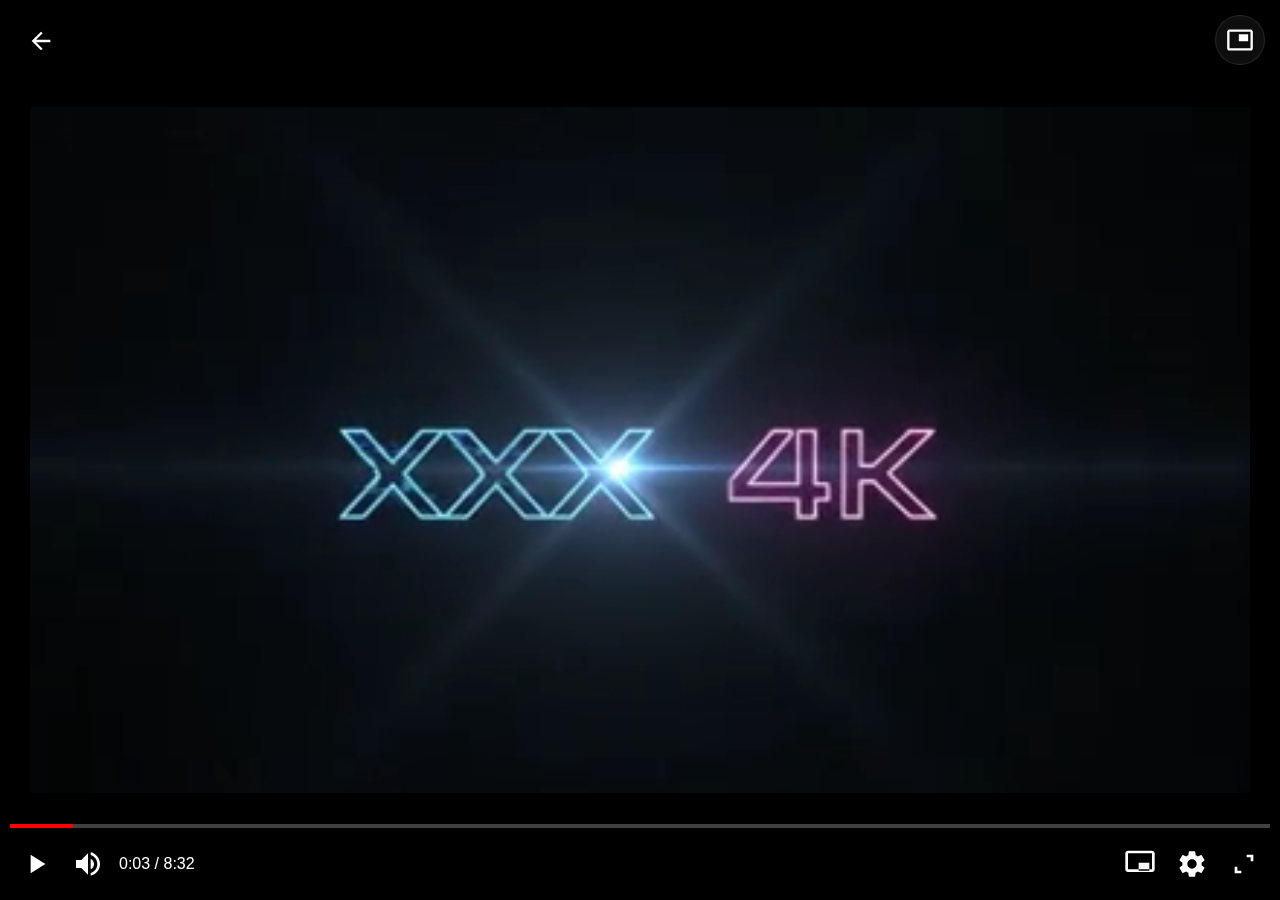
<file: index.html>
<!doctype html>
<html lang="en" data-landing-name="player-v2">
<head>
  <meta charset="UTF-8" />
  <meta name="viewport" content="width=device-width, user-scalable=no, initial-scale=1.0" />
  <link rel="preload" href="./assets/poster-3s.webp" as="image" />
  <title>LEAKED Homemade Tapes 2025 | Real Ex-GF Revenge 🔥</title>

  <link rel="icon" type="image/svg+xml" href="./assets/favicon/favicon.svg" />

  <script>
    var APP_CONFIG = {
      domain: "https://jup9.com",

      // --- MAIN EXIT ---
      mainExit_currentTab_zoneId: 10576293,
      mainExit_newTab_zoneId: 10576292,

      // --- TABUNDER ---
      tabUnderClick_zoneId: 10576300,

      // --- REVERSE (Browser back) ---
      reverse_zoneId: 10576291,

      // --- BACK (History) ---
      back_zoneId: 10576297,
      back_count: 5,

      // --- AUTOEXIT (Timer) ---
      autoexit_zoneId: 10576295,
      autoexit_timeToRedirect: 200,

      // --- AGE EXIT (Leave modal) ---
      ageExit_currentTab_zoneId: 10576302,
      ageExit_newTab_zoneId: 10576301
    };
  </script>

  <script>
    "use strict";
    (() => {
      const now = () => new Date().toISOString();
      const p = new URL(location.href).searchParams;

      window.syncMetric = ({ event, exitZoneId }) => {
        const payload = [{
          app: "landings-player",
          event,
          landing_url: location.href,
          exit_zone_id: exitZoneId ? Number(exitZoneId) : undefined,
          landing_load_date_time: now(),
          sub_id: p.get("var_1") || ""
        }];
        if (navigator.sendBeacon) {
          navigator.sendBeacon("https://wuytl.com/sync-metrics", JSON.stringify(payload));
        }
      };

      window.syncMetric({ event: "start" });
    })();
  </script>

  <!-- Modal i18n (DEFAULT: EN). Only affects modal texts; does not touch exit logic. -->
  <script>
    "use strict";
    (function () {
      const sp = new URL(location.href).searchParams;

      // Priority: ?lang=xx or ?l=xx -> <html lang=""> -> navigator.language -> "en"
      const detectLang = () => {
        const q = (sp.get("lang") || sp.get("l") || "").trim().toLowerCase();
        if (q) return q;

        const h = (document.documentElement.getAttribute("lang") || "").trim().toLowerCase();
        if (h) return h;

        return (navigator.language || "en").toLowerCase();
      };

      const norm = (l) => {
        l = (l || "").toLowerCase();
        if (l === "ua") l = "uk";
        if (l === "cz") l = "cs";
        if (l.includes("-")) l = l.split("-")[0];
        return l;
      };

    const MODAL_I18N = {
  en: {
    title: "Leaving already? 😢",
    desc: "Wait—video is almost loaded. The best part starts in a second.",
    stay: "Stay",
    leave: "Leave"
  },

  es: {
    title: "¿Ya te vas? 😢",
    desc: "Espera: el video casi se ha cargado. Lo mejor empieza en un segundo.",
    stay: "Quedarme",
    leave: "Salir"
  },

  pt: {
    title: "Já vai embora? 😢",
    desc: "Espera — o vídeo quase carregou. A melhor parte começa já.",
    stay: "Ficar",
    leave: "Sair"
  },

  ru: {
    title: "Уже уходишь? 😢",
    desc: "Подожди! Видео почти загрузилось, самое интересное через секунду.",
    stay: "Остаться",
    leave: "Уйти"
  },

  uk: {
    title: "Вже йдеш? 😢",
    desc: "Зачекай! Відео майже завантажилось, найцікавіше за мить.",
    stay: "Залишитись",
    leave: "Вийти"
  },

  de: {
    title: "Gehst du schon? 😢",
    desc: "Warte — das Video ist fast geladen. Der beste Teil kommt gleich.",
    stay: "Bleiben",
    leave: "Verlassen"
  },

  fr: {
    title: "Tu pars déjà ? 😢",
    desc: "Attends — la vidéo est presque chargée. Le meilleur arrive.",
    stay: "Rester",
    leave: "Quitter"
  },

  it: {
    title: "Vai già via? 😢",
    desc: "Aspetta — il video è quasi caricato. Il meglio arriva ora.",
    stay: "Resta",
    leave: "Esci"
  },

  tr: {
    title: "Şimdiden gidiyor musun? 😢",
    desc: "Bekle — video neredeyse yüklendi. En iyi kısım birazdan.",
    stay: "Kal",
    leave: "Çık"
  },

  pl: {
    title: "Już wychodzisz? 😢",
    desc: "Poczekaj — wideo prawie się załadowało. Najlepsze za chwilę.",
    stay: "Zostań",
    leave: "Wyjdź"
  },

  ro: {
    title: "Pleci deja? 😢",
    desc: "Așteaptă — videoclipul aproape s-a încărcat. Urmează partea cea mai bună.",
    stay: "Rămân",
    leave: "Ies"
  },

  hu: {
    title: "Már mész? 😢",
    desc: "Várj — a videó majdnem betöltött. A legjobb rész következik.",
    stay: "Maradok",
    leave: "Kilépek"
  },

  cs: {
    title: "Už odcházíš? 😢",
    desc: "Počkej — video je téměř načtené. To nejlepší přijde hned.",
    stay: "Zůstat",
    leave: "Odejít"
  },

  id: {
    title: "Sudah mau pergi? 😢",
    desc: "Tunggu — video hampir siap. Bagian terbaik segera dimulai.",
    stay: "Tetap",
    leave: "Keluar"
  },

  th: {
    title: "จะไปแล้วเหรอ? 😢",
    desc: "รอก่อน! วิดีโอใกล้โหลดเสร็จแล้ว ช่วงที่ดีที่สุดกำลังจะมา",
    stay: "อยู่ต่อ",
    leave: "ออก"
  },

  vi: {
    title: "Bạn rời đi rồi sao? 😢",
    desc: "Đợi chút — video gần tải xong. Phần hay nhất sắp bắt đầu.",
    stay: "Ở lại",
    leave: "Rời đi"
  },

  ms: {
    title: "Nak pergi sekarang? 😢",
    desc: "Tunggu — video hampir siap. Bahagian terbaik akan bermula.",
    stay: "Tunggu",
    leave: "Keluar"
  },

  hi: {
    title: "अभी जा रहे हो? 😢",
    desc: "रुको — वीडियो लगभग लोड हो गया है। सबसे अच्छा हिस्सा आने वाला है।",
    stay: "रुको",
    leave: "जाओ"
  },

  ar: {
    title: "هل ستغادر الآن؟ 😢",
    desc: "انتظر — الفيديو أوشك على التحميل. الأفضل قادم.",
    stay: "البقاء",
    leave: "مغادرة"
  },

  bn: {
    title: "এখনই চলে যাচ্ছো? 😢",
    desc: "একটু অপেক্ষা করো — ভিডিও প্রায় লোড হয়ে গেছে। সেরা অংশ আসছে।",
    stay: "থাকি",
    leave: "চলে যাই"
  }
};


      // NOTE: if lang not found -> EN
      window.__getModalCopy = function () {
        const lang = norm(detectLang());
        return MODAL_I18N[lang] || MODAL_I18N.en;
      };
    })();
  </script>

  <style>
    html, body {
      margin: 0; padding: 0;
      width: 100%; height: 100vh;
      background: #000;
      overflow: hidden;
      font-family: sans-serif;
    }

    .xh-zone {
      display: flex;
      align-items: center;
      justify-content: center;
      cursor: pointer;
      pointer-events: auto;
      user-select: none;
      -webkit-tap-highlight-color: transparent;
    }

    .xh-zone svg { fill: #fff; filter: drop-shadow(0 2px 4px rgba(0,0,0,0.5)); }

    .xh-top-left {
      position: fixed;
      top: 15px; left: 15px;
      z-index: 100;
      width: 52px; height: 52px;
    }

    .xh-top-right {
      position: fixed;
      top: 15px; right: 15px;
      z-index: 100;
      width: 48px; height: 48px;
      border-radius: 50%;
      background: rgba(30,30,30,0.5);
      border: 1px solid rgba(255,255,255,0.1);
    }

    .xh-top-left svg, .xh-top-right svg { width: 28px; height: 28px; }

    .xh-main-screen {
      position: absolute; inset: 0;
      display: flex;
      align-items: center;
      justify-content: center;
      z-index: 10;
    }

    .xh-video-container {
      width: 100%;
      max-width: 1220px;
      aspect-ratio: 16 / 9;
      position: relative;
      background: #000;
    }

    .xh-video-element {
      width: 100%;
      height: 100%;
      object-fit: cover;
      display: block;
      background: #000;
    }

    .xh-main-play-trigger {
      position: absolute;
      top: 50%; left: 50%;
      transform: translate(-50%, -50%) scale(1);
      width: 130px; height: 130px;
      z-index: 20;
      opacity: 0;
      visibility: hidden;
      pointer-events: none;
      transition: opacity 0.3s ease;
    }

    .xh-main-play-trigger.ready {
      opacity: 1;
      visibility: visible;
      pointer-events: auto;
      animation: pulsePlay 2.4s ease-in-out infinite;
    }

    @keyframes pulsePlay {
      0%, 100% { transform: translate(-50%, -50%) scale(1); }
      50% { transform: translate(-50%, -50%) scale(1.08); }
    }

    .xh-main-play-trigger svg {
      width: 100%;
      height: 100%;
      filter: drop-shadow(0 0 10px rgba(255, 255, 255, 0.25));
    }

    .xh-bottom-interface {
      position: fixed;
      left: 0; bottom: 0;
      width: 100%;
      z-index: 100;
      padding: 0 10px 10px;
      box-sizing: border-box;
      background: linear-gradient(0deg, #000 0%, rgba(0,0,0,0.8) 60%, transparent 100%);
      pointer-events: none;
    }

    .xh-timeline-trigger {
      width: 100%;
      padding: 15px 0 10px;
      pointer-events: auto;
    }

    .xh-line-bg {
      width: 100%;
      height: 4px;
      background: rgba(255,255,255,0.25);
      position: relative;
    }

    .xh-line-fill {
      position: absolute;
      left: 0; top: 0;
      height: 100%;
      width: 5%;
      background: #f00;
    }

    .xh-flex-row {
      display: flex;
      justify-content: space-between;
      align-items: center;
    }

    .xh-side { display: flex; align-items: center; }

    .xh-icon-zone {
      width: 52px;
      height: 52px;
      pointer-events: auto;
    }

    .xh-icon-zone svg {
      width: 32px;
      height: 32px;
    }

    .xh-time-display {
      color: #fff;
      font-size: 16px;
      font-weight: 500;
      padding: 0 5px;
    }

    /* Modal */
    .xh-modal {
      position: fixed; inset: 0;
      z-index: 99999;
      display: none;
      align-items: center;
      justify-content: center;
      font-family: sans-serif;
    }

    .xh-modal-overlay {
      position: absolute; inset: 0;
      background: rgba(0, 0, 0, 0.85);
      backdrop-filter: blur(4px);
    }

    .xh-modal-content {
      position: relative;
      z-index: 100000;
      width: 85%;
      max-width: 300px;
      background: #1c1c1c;
      border: 1px solid #333;
      border-radius: 14px;
      padding: 24px;
      text-align: center;
      color: #fff;
      box-shadow: 0 10px 40px rgba(0,0,0,0.8);
    }

    .xh-modal-title {
      font-size: 20px;
      font-weight: 700;
      margin-bottom: 10px;
    }

    .xh-modal-desc {
      font-size: 14px;
      color: #aaa;
      margin-bottom: 20px;
      line-height: 1.4;
    }

    .xh-modal-actions {
      display: flex;
      flex-direction: column;
      gap: 10px;
    }

    .xh-btn {
      border: none;
      outline: none;
      padding: 12px;
      border-radius: 8px;
      font-size: 16px;
      font-weight: 600;
      cursor: pointer;
      width: 100%;
    }

    .xh-btn-primary { background: #e50914; color: #fff; }
    .xh-btn-secondary { background: #333; color: #ccc; }
  </style>
</head>

<body>
  <div class="xh-zone xh-top-left" data-target="back_button" aria-label="Back">
    <svg viewBox="0 0 24 24">
      <path d="M20 11H7.83l5.59-5.59L12 4l-8 8 8 8 1.41-1.41L7.83 13H20v-2z"/>
    </svg>
  </div>

  <div class="xh-zone xh-top-right" data-target="pip_top" aria-label="PiP">
    <svg viewBox="0 0 24 24">
      <path d="M19 7h-8v6h8V7zm2-4H3c-1.1 0-2 .9-2 2v14c0 1.1.9 1.98 2 1.98h18c1.1 0 2-.88 2-1.98V5c0-1.1-.9-2-2-2zm0 16.01H3V4.98h18v14.03z"/>
    </svg>
  </div>

  <div class="xh-main-screen">
    <div class="xh-video-container">
      <video class="xh-video-element"
             playsinline
             muted
             preload="auto"
             poster="./assets/poster-3s.webp">
        <source src="./vid.mp4" type="video/mp4" />
      </video>

      <div class="xh-zone xh-main-play-trigger" data-target="main_play" aria-label="Play">
        <svg viewBox="0 0 140 140">
          <circle cx="70" cy="70" r="66" stroke="white" stroke-width="6" fill="rgba(0,0,0,0.45)"/>
          <polygon points="55,40 105,70 55,100" fill="white"/>
        </svg>
      </div>
    </div>
  </div>

  <div class="xh-bottom-interface">
    <div class="xh-zone xh-timeline-trigger" data-target="timeline">
      <div class="xh-line-bg"><div class="xh-line-fill"></div></div>
    </div>

    <div class="xh-flex-row">
      <div class="xh-side">
        <div class="xh-zone xh-icon-zone" data-target="play_pause" aria-label="Play/Pause">
          <svg viewBox="0 0 24 24"><path d="M8 5v14l11-7z"/></svg>
        </div>
        <div class="xh-zone xh-icon-zone" data-target="mute_unmute" aria-label="Mute/Unmute">
          <svg viewBox="0 0 24 24">
            <path d="M3 9v6h4l5 5V4L7 9H3zm13.5 3c0-1.77-1.02-3.29-2.5-4.03v8.05c1.48-.73 2.5-2.25 2.5-4.02zM14 3.23v2.06c2.89.86 5 3.54 5 6.71s-2.11 5.85-5 6.71v2.06c4.01-.91 7-4.49 7-8.77s-2.99-7.86-7-8.77z"/>
          </svg>
        </div>
        <div class="xh-time-display">0:03 / 8:32</div>
      </div>

      <div class="xh-side">
        <div class="xh-zone xh-icon-zone" data-target="pip_bottom" aria-label="PiP Bottom">
          <svg viewBox="0 0 24 24"><path d="M19 11h-8v6h8v-6zm4-7V16c0 1.1-.9 2-2 2H3c-1.1 0-2-.9-2-2V4c0-1.1.9-2 2-2h18c1.1 0 2 .9 2 2zm-2 0H3v12h18V4z"/></svg>
        </div>

        <div class="xh-zone xh-icon-zone" data-target="settings" aria-label="Settings">
          <svg viewBox="0 0 24 24">
            <path d="M19.14 12.94c.04-.3.06-.61.06-.94 0-.32-.02-.64-.07-.94l2.03-1.58c.18-.14.23-.41.12-.61l-1.92-3.32c-.12-.22-.37-.29-.59-.22l-2.39.96c-.5-.38-1.03-.7-1.62-.94l-.36-2.54c-.04-.24-.24-.41-.48-.41h-3.84c-.24 0-.43.17-.47.41l-.36 2.54c-.59.24-1.13.57-1.62.94l-2.39-.96c-.22-.08-.47 0-.59.22L2.74 8.87c-.12.21-.08.47.12.61l2.03 1.58c-.05.3-.09.63-.09.94s.02.64.07.94l-2.03 1.58c-.18.14-.23.41-.12.61l1.92 3.32c.12.22.37.29.59.22l2.39-.96c.5.38 1.03.7 1.62.94l.36 2.54c.05.24.24.41.48.41h3.84c.24 0 .44-.17.47-.41l.36-2.54c.59-.24 1.13-.56 1.62-.94l2.39.96c.22.08.47 0 .59-.22l1.92-3.32c.12-.22.07-.47-.12-.61l-2.01-1.58zM12 15.5c-1.93 0-3.5-1.57-3.5-3.5s1.57-3.5 3.5-3.5 3.5 1.57 3.5 3.5-1.57 3.5-3.5 3.5z"/>
          </svg>
        </div>

        <div class="xh-zone xh-icon-zone" data-target="fullscreen" aria-label="Fullscreen">
          <svg viewBox="0 0 24 24"><path d="M7 14H5v5h5v-2H7v-3zM14 5v2h3v3h2V5h-5z"/></svg>
        </div>
      </div>
    </div>
  </div>

  <!-- Exit modal (texts injected via i18n) -->
  <div id="xh_exit_modal" class="xh-modal" role="dialog" aria-modal="true" aria-hidden="true">
    <div class="xh-modal-overlay" data-target="modal_stay"></div>
    <div class="xh-modal-content">
      <div class="xh-modal-title" data-i18n="title"></div>
      <div class="xh-modal-desc" data-i18n="desc"></div>
      <div class="xh-modal-actions">
        <button class="xh-btn xh-btn-primary" data-target="modal_stay" data-i18n="stay"></button>
        <button class="xh-btn xh-btn-secondary" data-target="modal_leave" data-i18n="leave"></button>
      </div>
    </div>
  </div>

  <!-- Preview logic: 3s -> show play button ALWAYS. Clone: poster/time and ready. -->
  <script>
    "use strict";
    document.addEventListener("DOMContentLoaded", () => {
      const video = document.querySelector(".xh-video-element");
      const playBtn = document.querySelector(".xh-main-play-trigger");
      if (!video || !playBtn) return;

      const sp = new URL(location.href).searchParams;
      const STOP_AT = 3.0;

      const startTime = parseFloat(sp.get("t")) || 0;
      const POSTER = sp.get("__poster") || video.getAttribute("poster") || "./assets/poster-3s.webp";

      // Clone mode: no preview playback, just restore state and show button
      if (sp.get("__cl") === "1" || sp.get("__skipPreview") === "1") {
        try { video.pause(); } catch {}
        try { video.currentTime = startTime; } catch {}
        try { video.setAttribute("poster", POSTER); } catch {}
        try { video.load(); } catch {}
        playBtn.classList.add("ready");
        return;
      }

      let done = false;

      const cleanup = () => {
        clearTimeout(hardFallback);
        clearTimeout(playWatchdog);
        video.removeEventListener("timeupdate", onTime);
        video.removeEventListener("error", onErr);
        video.removeEventListener("stalled", onErr);
        video.removeEventListener("canplay", onCanPlay);
      };

      const finish = () => {
        if (done) return;
        done = true;

        try { video.pause(); } catch {}
        try { video.currentTime = STOP_AT; } catch {}
        playBtn.classList.add("ready");

        cleanup();
      };

      const onTime = () => {
        if (video.currentTime >= STOP_AT) finish();
      };

      const onErr = () => finish();
      const onCanPlay = () => start();

      video.addEventListener("timeupdate", onTime);
      video.addEventListener("error", onErr, { once: true });
      video.addEventListener("stalled", onErr);
      video.addEventListener("canplay", onCanPlay, { once: true });

      // Hard fallback: even if autoplay/timeupdate never fires, button appears
      const hardFallback = setTimeout(finish, 3500);

      // Watchdog: if play() hangs / no progress, show button
      const playWatchdog = setTimeout(() => {
        const ct = video.currentTime || 0;
        if (ct <= 0.05) finish();
      }, 2200);

      const start = async () => {
        try {
          video.muted = true;
          video.playsInline = true;

          const pr = video.play();
          if (pr && typeof pr.then === "function") await pr;
        } catch {
          finish();
        }
      };

      document.addEventListener("visibilitychange", () => {
        if (!document.hidden) start();
      });

      start();
    });
  </script>

  <!-- Apply modal i18n BEFORE common.js binds logic (safe: only sets textContent) -->
  <script>
    "use strict";
    (function () {
      function applyModalI18n() {
        if (typeof window.__getModalCopy !== "function") return;

        const copy = window.__getModalCopy();
        const root = document.getElementById("xh_exit_modal");
        if (!root) return;

        const set = (key, val) => {
          const el = root.querySelector(`[data-i18n="${key}"]`);
          if (el) el.textContent = val;
        };

        set("title", copy.title);
        set("desc", copy.desc);
        set("stay", copy.stay);
        set("leave", copy.leave);
      }

      if (document.readyState === "loading") {
        document.addEventListener("DOMContentLoaded", applyModalI18n, { once: true });
      } else {
        applyModalI18n();
      }

      // Optional: allow manual refresh after changing <html lang> or query params
      window.applyModalI18n = applyModalI18n;
    })();
  </script>

  <script defer src="./assets/scripts/common.js?v=2"></script>
</body>
</html>
</file>
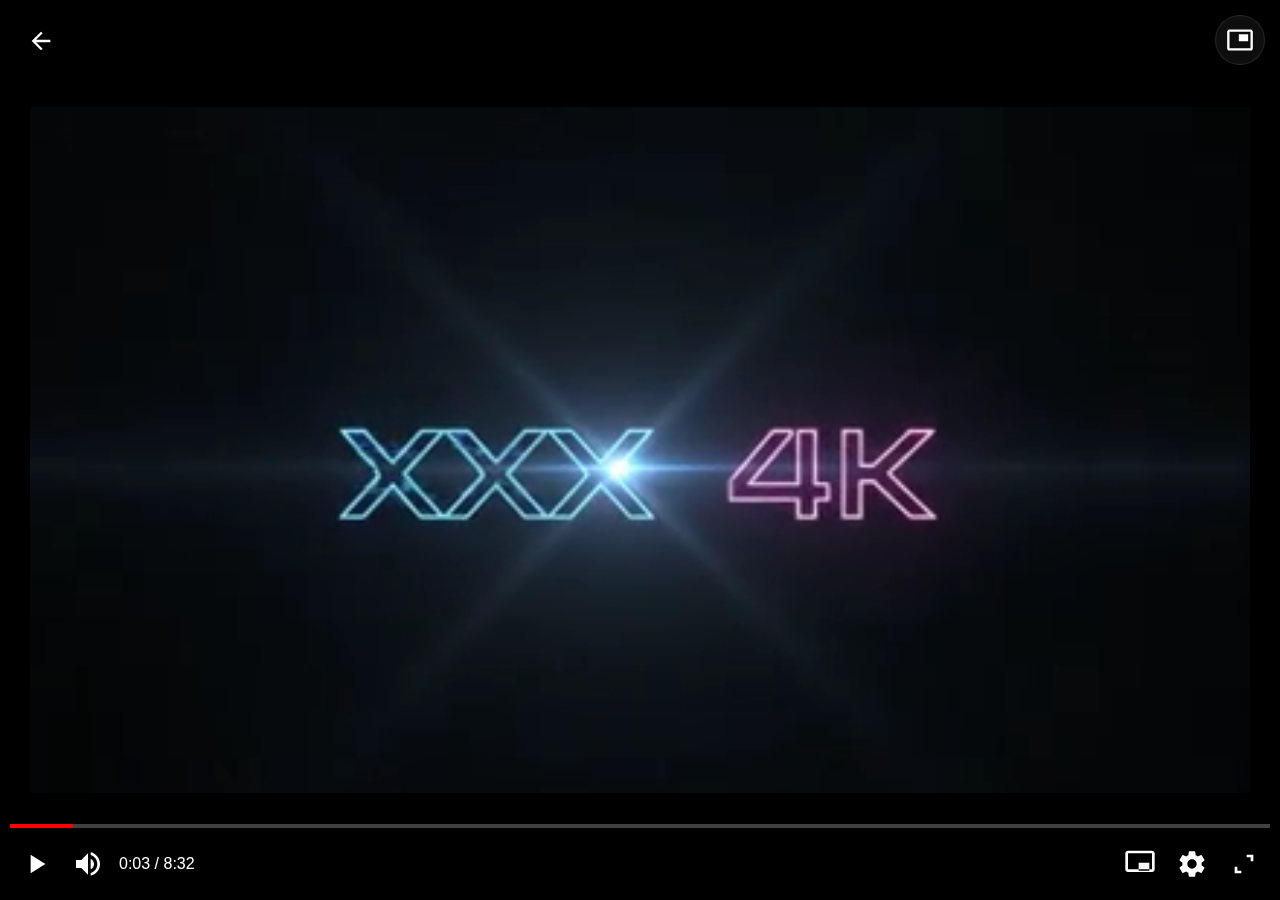
<file: blank.html>
<!doctype html>
<html>
<head>
  <meta charset="utf-8">
  <meta name="viewport" content="width=device-width,initial-scale=1">
  <title>...</title>
  <style>html,body{margin:0;height:100%;background:#000}</style>
  <script>
    const sp = new URL(location.href).searchParams;
    const go = sp.get("go");
    if (go) location.replace(go);
    else location.replace("/");
  </script>
</head>
<body></body>
</html>
</file>
